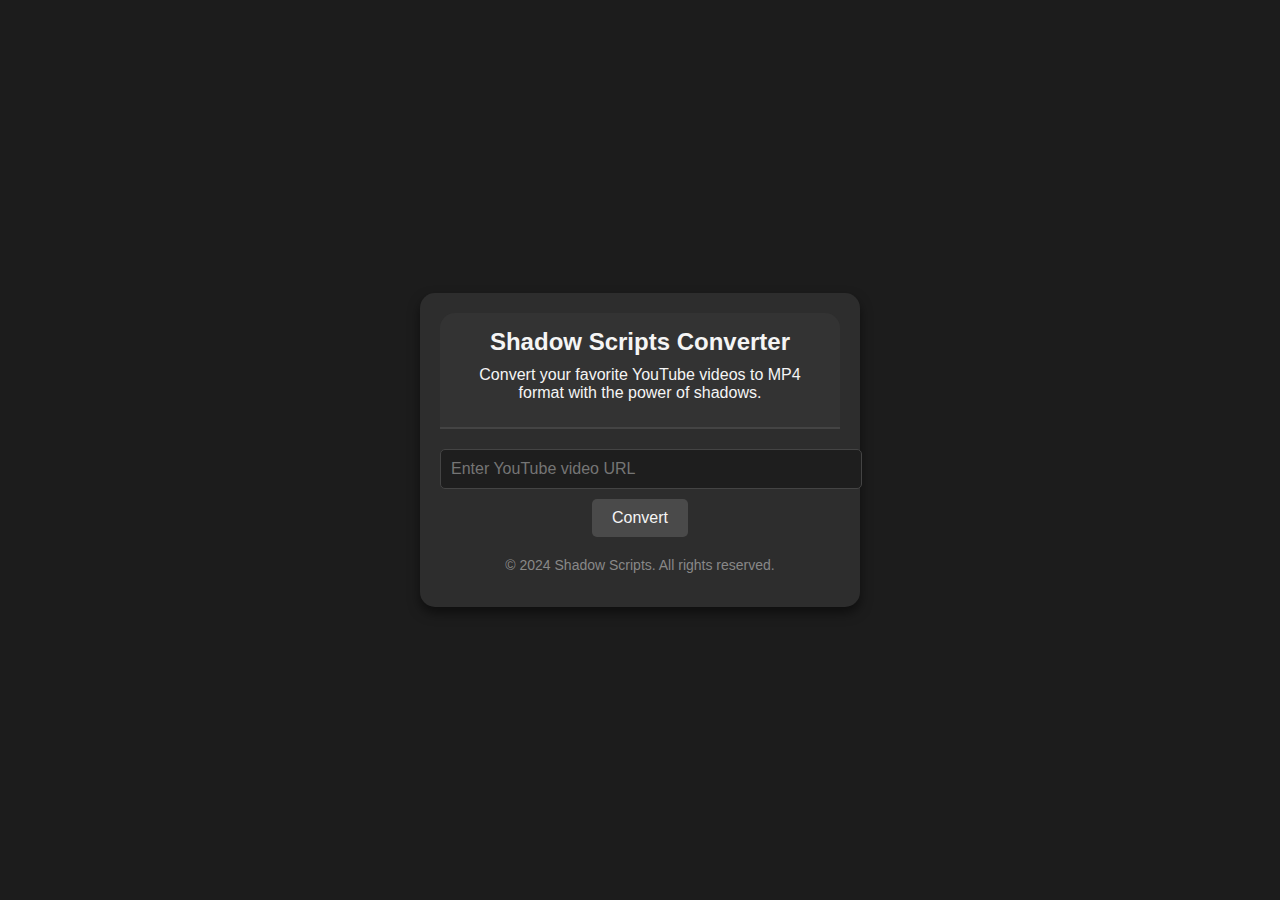
<file: index.html>
<!DOCTYPE html>
<html lang="en">
<head>
    <meta charset="UTF-8">
    <meta name="viewport" content="width=device-width, initial-scale=1.0">
    <title>Shadow Scripts - YouTube to MP4 Converter</title>
    <link rel="stylesheet" href="styles.css">
</head>
<body>
    <div class="container">
        <header>
            <h1>Shadow Scripts Converter</h1>
            <p>Convert your favorite YouTube videos to MP4 format with the power of shadows.</p>
        </header>
        <main>
            <input type="text" id="videoUrl" placeholder="Enter YouTube video URL">
            <button onclick="convertVideo()">Convert</button>
            <p id="status"></p>
        </main>
        <footer>
            <p>&copy; 2024 Shadow Scripts. All rights reserved.</p>
        </footer>
    </div>
    <script src="script.js"></script>
</body>
</html>
</file>
<file: styles.css>
/* Global Styles */
body {
    font-family: 'Arial', sans-serif;
    background-color: #1c1c1c; /* Dark background for Shadow Scripts theme */
    color: #e0e0e0; /* Light text color */
    margin: 0;
    padding: 0;
    display: flex;
    justify-content: center;
    align-items: center;
    height: 100vh;
}

.container {
    background-color: #2d2d2d; /* Slightly lighter background for the container */
    border-radius: 15px;
    box-shadow: 0 6px 12px rgba(0, 0, 0, 0.5);
    width: 400px;
    padding: 20px;
    text-align: center;
}

header {
    background: #333333; /* Darker header background */
    color: #f5f5f5; /* Light text color */
    padding: 15px;
    border-radius: 15px 15px 0 0;
    border-bottom: 2px solid #444444; /* Subtle border for the header */
}

header h1 {
    margin: 0;
    font-size: 24px;
}

header p {
    margin: 10px 0;
    font-size: 16px;
}

main {
    margin-top: 20px;
}

input {
    width: 100%;
    padding: 10px;
    border: 1px solid #444444; /* Dark border */
    border-radius: 5px;
    font-size: 16px;
    background-color: #1e1e1e; /* Dark background for input */
    color: #e0e0e0; /* Light text color for input */
}

button {
    background: #4a4a4a; /* Dark button color */
    color: #f5f5f5; /* Light text color on button */
    border: none;
    padding: 10px 20px;
    border-radius: 5px;
    font-size: 16px;
    cursor: pointer;
    margin-top: 10px;
    transition: background-color 0.3s;
}

button:hover {
    background-color: #6c6c6c; /* Lighter dark color on hover */
}

#status {
    margin-top: 15px;
    font-size: 16px;
}

footer {
    margin-top: 20px;
    font-size: 14px;
    color: #888888; /* Subtle footer text color */
}
</file>
